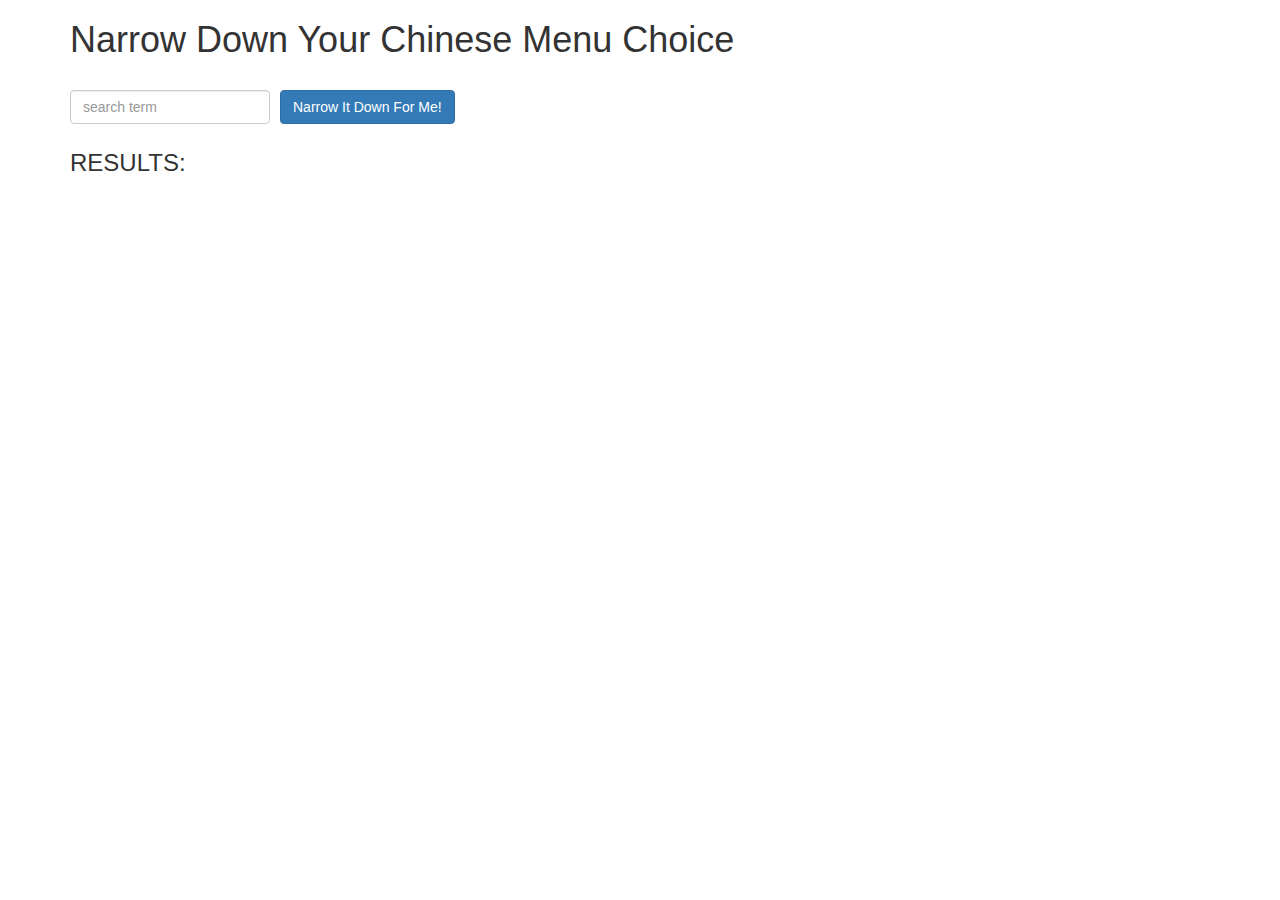
<file: index.html>
<!doctype html>
<html ng-app="NarrowItDownApp">
    <head>
        <title>Narrow Down Your Menu Choice</title>
        <meta name="viewport" content="width=device-width, initial-scale=1">
        <script type="text/javascript" src="angular.min.js"></script>
        <script type="text/javascript" src="app.js"></script>
        <link rel="stylesheet" href="styles/bootstrap.min.css">
        <link rel="stylesheet" href="styles/styles.css">
    </head>
    <body>
       <div class="container" ng-controller="NarrowItDownController as menuItems">
            <h1>Narrow Down Your Chinese Menu Choice</h1>

            <div class="form-group">
                <input type="text" placeholder="search term" class="form-control" ng-model="menuItems.searchTerm">
            </div>
            <div class="form-group narrow-button">
                <button class="btn btn-primary" ng-click="menuItems.getMatchedMenuItems()">Narrow It Down For Me!</button>
            </div>

           <br/>
           <br/>

            <!--found-items should be implemented as a component-->
            <found-items title="RESULTS" items="menuItems.found" on-remove="menuItems.removeItem(index)"></found-items>
      </div>

    </body>
</html>
</file>
<file: styles/styles.css>
h1 {
  margin-bottom: 30px;
}
input[type="text"] {
  width: 200px;
  float: left;
}
.narrow-button {
  float: left;
  margin-left: 10px;
}
.loader {
  display: none;
  margin-left: 5px;
  font-size: 10px;
  float: left;
  border-top: 1.1em solid rgba(147, 147, 147, 0.2);
  border-right: 1.1em solid rgba(147, 147, 147, 0.2);
  border-bottom: 1.1em solid rgba(147, 147, 147, 0.2);
  border-left: 1.1em solid #676767;
  -webkit-transform: translateZ(0);
  -ms-transform: translateZ(0);
  transform: translateZ(0);
  -webkit-animation: load8 1.1s infinite linear;
  animation: load8 1.1s infinite linear;
}
.loader,
.loader:after {
  border-radius: 50%;
  width: 3em;
  height: 3em;
}

#itemName {
  font-weight: bold;
}

#shortName {
  font-style: italic;
}

@-webkit-keyframes load8 {
  0% {
    -webkit-transform: rotate(0deg);
    transform: rotate(0deg);
  }
  100% {
    -webkit-transform: rotate(360deg);
    transform: rotate(360deg);
  }
}
@keyframes load8 {
  0% {
    -webkit-transform: rotate(0deg);
    transform: rotate(0deg);
  }
  100% {
    -webkit-transform: rotate(360deg);
    transform: rotate(360deg);
  }
}
</file>
